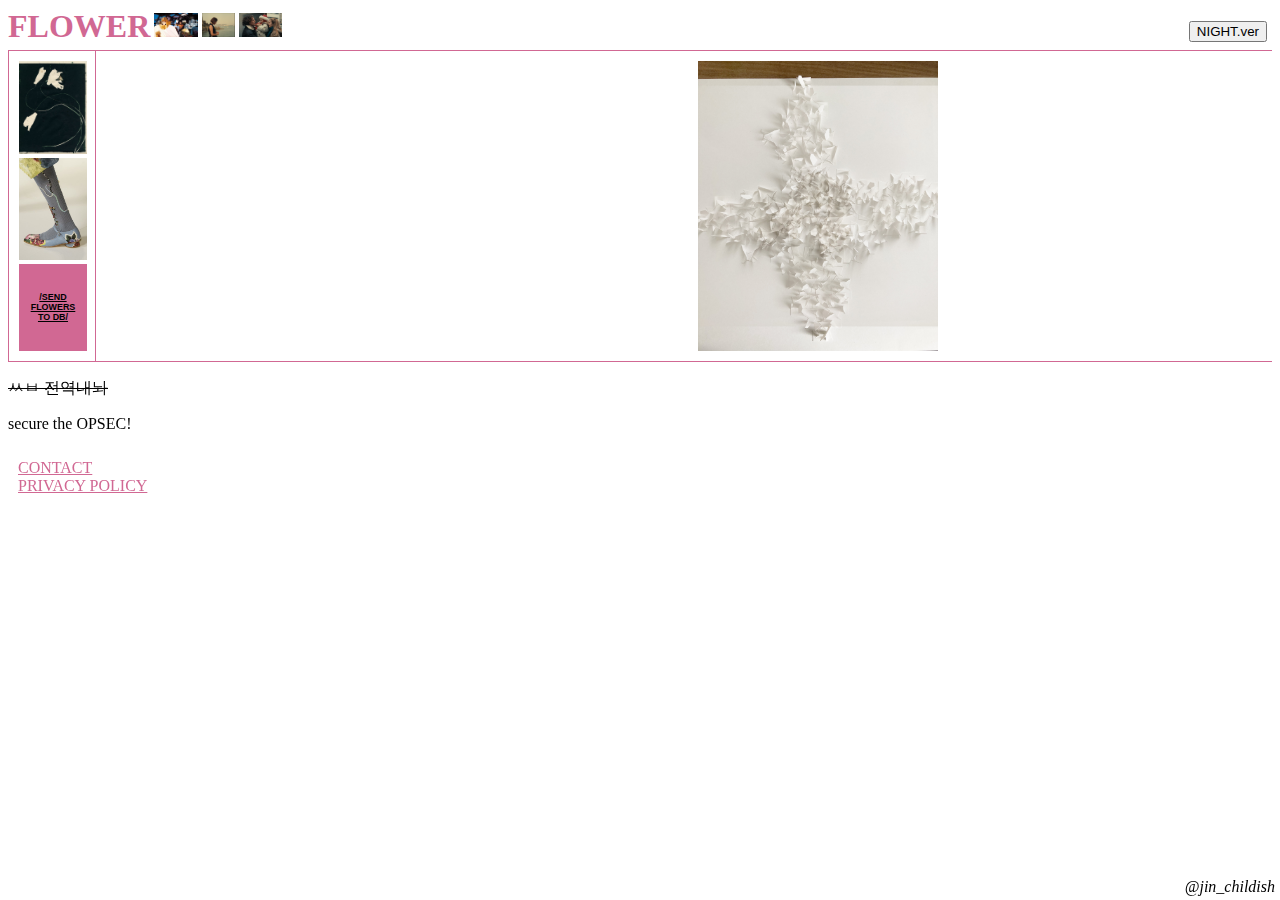
<file: index.html>
<!doctype html>
<html>
<head>
<meta charset="utf-8">
	<meta name="Description" content="HOME">
	<meta name="Keywords" content="FLOWER,ART,DESIGN,CLOTHING,IMAGES">
	<meta name="author" content="jin_childish">
	
<title>HOME</title>
<link rel="stylesheet" href="jin_childish.css">
<!-- 위 코드는 css를 연결하는 방법.
-->
<script src="NightDayMode.js"></script>
<script src="https://releases.jquery.com/git/jquery-git.js"></script>
</head>

<body>
	<header>
		<a href="index.html" title="/flou(ə)r/the seed-bearing part of a plant, consisting of reproductive organs (stamens and carpels) that are typically surrounded by a brightly colored corolla (petals) and a green calyx (sepals)." class="Home" target="_self">
			<h1><strong>FLOWER</strong></h1>	
		</a>
		<div class="Library">
		 	<a><img src="Nausicaä.jpg" height="24px" title="Nausicaä" alt="Nausicaä"></a>
			<a href=""><img src="mago.PNG" height="24px" title="Conte d'été - Éric Rohmer" alt="Conte d'été - Éric Rohmer" onMouseOver="document.querySelector('.Book_description').style.display = 'block';
						 document.querySelector('span.Book_description2').style.display = 'inline'"
		 	onMouseOut="document.querySelector('.Book_description').style.display = 'none';
						document.querySelector('span.Book_description2').style.display = 'none'"></a>
			<a href=""><img src="Conte d'hiver (1992) Éric Rohmer.jpg" height="24px" title="Conte d'hiver - Éric Rohmer" alt="Conte d'hiver - Éric Rohmer" 
			onMouseOver="document.querySelector('.Book_description').style.display = 'block';
			 			 document.querySelector('span.Book_description3').style.display = 'inline'" 
			onMouseOut="document.querySelector('.Book_description').style.display = 'none';
						document.querySelector('span.Book_description3').style.display = 'none'"></a>
		</div>
		<div class="Book_description">
			<span class="Book_description2">
			<h1>Conte d'été - Éric Rohmer</h1>
			<p>Shining as ocean glows in  the summer daylight, naturally, he got off a boat. Now he walks, carrying his guitar bag and a quite large size of backpack. Soon he arrived. Being in front of an outdoor gate, he took keys from a pocket or his panty, but he opens that door. Now he opens home door and he entered in home. Looking around, he slowly, but not very slowly, moves his steps upto stairs. He opens a door of a room and takes off his guitar case and backpack, and he walks around the room and once he saw outside through the window. Next day, he walks again. One day, he gets in restaurent and after he had some, one female server came to him and ask if he needs en caf&eacute;. But he said "non.".
			In another day with summer daylight, he walks along the beach. Suddenly, someone came to him and says hi. He ask her if she knows him or met him in the region called 'Renne'. She answered. "No, but yesterday, in the resataurent...". He now recognizes her. "I couldn't recognize you cause your hair soaked.." And she keeps sayin that "You must unrecognize me cause... "</p>
			</span>
			<span class="Book_description3">
			손은 키보드 위에서 천천히 긁어가며 미끄러질 뿐, 결국 맴도는 문장은, 토해내고 싶은 하나였다.
 			"난 친구가 없다." 그렇게 적고 서는, 계속 키보드랑 화면을 보면서 다시 긁어대다가는 손가락 옆을 
			손톱으로 튕구곤 한숨을 쉬었다. 잠깐씩 보이는 것은 어둡고 진한 곤색의 밤하늘 또는 검회색의 하늘을
			두고 세워진 아파트 아니면 대교에서 뛰어내리는 상상이었다.
			목은 따갑고 귀는 간지럽다. 인상을 쓰면서 "멍을 때린다면...좋겠지?" 할뿐 모습은 영락없이 똑같이 
			불만많은 모습을 하고 있었다.
			오늘은 분명 두 세달 전의 그 날처럼 새벽에 밖으로 나가 한숨쉬며 올림픽공원을 배회하고
			싶은 날이다...우울증 맞나..? 하는 생각이 지나가고 떠오른 것은 "아, 진짜 내 방 페인트칠 해야겠다."였다.
			하얗게 칠한 벽과 천장, 바닥과 새롭게 살짝 손본 가구가 들어가야만, 내가 통제할 수 있는 취향의 범위에
			도달할 수 있다는 생각이다. 
			어쩌다 이렇게 대놓고 써봤냐고 물어본다면, 갑작스럽지만 &#8249;에릭로메르 은밀한 개인주의자&#8250;를 읽다
			서론도 들어가기전에 결심했다고 말할 수 밖에 없다. 다시 그 책으로 돌아오니, 꽤나 소회하는 듯한 태도로
			고백한 이 상황이, 고전적인 감상을 가진 누군가에게는 아름답게 보일수도 있다는 희망이 든다. 
			그리고 누군가는 이 한쪽의 고백에서 어떤 아름다움을 발견할 수 있기를...조금 간절히 바라본다.
			</span>
		</div>
		<section class="DAY_OR_NIGHT">
			<input id="NIGHT" type="button" value="NIGHT.ver" onClick="nightDayShift(this);">
			<!--위 javascript에서 html element를 pick하는 다양한 방법을 음미하자.
			  조건문에서 if {A} 와 elst{B} 가 있다고 할 때 A와 B는 Branch가 다르다. 그래서 정의해야할 변수가 모두 필요하다면 이전 스크립트에서 정의를 해주던지, 아니면 둘 다에 적어주어야 한다.-->		
		</section>
		<cite class="jin_childish" onClick="alert('hi~~~~~~~~~~~~~~~~~~!!')">@jin_childish</cite>
	</header>
	
	<div id="GRID">
	<div class="nav1">
		<div class="nav">
		  <ol>
			<li class="nav1-1">
				<a href="GARDEN.html" target="_blank" title="GARDEN" class="GARDEN">
					<img src="1.jpg" alt="GARDEN" width="68px">
				</a>
			</li>
			<li class="nav1-1">
				<a href="PLANTING.html" target="_blank" title="PLANTING" class="PLANTING">
					<img src="6.jpg" alt="PLANTING" width="68px">
				</a>
			</li>
			<li class="nav1-1">	
			<a href="FLOWER_profile images.html" target="_blank">
				<button type="submit" title="DB" class="SEND_FLOWERS_TO_DB1 DB">
					<h6><u>/SEND FLOWERS TO DB/</u></h6>
				</button>
			</a>
			</li>
		  </ol>	
		</div>
	</div>
		<div class="NAV">
		  
			<div class="NAV1-1">
				<a href="GARDEN.html" target="_blank" title="GARDEN" class="GARDEN">
					<img src="1.jpg" alt="GARDEN" height="59px">
				</a>
			</div>
			<div class="NAV1-2">
				<a href="PLANTING.html" target="_blank" title="PLANTING" class="PLANTING">
					<img src="6.jpg" alt="PLANTING" height="59px">
				</a>
			</div>
			<div class="NAV1-3">	
			<a href="FLOWER_profile images.html" target="_blank">
				<button type="submit" title="DB" class="SEND_FLOWERS_TO_DB2 DB">
					<h6><u>/SEND FLOWERS TO DB/</u></h6>
				</button>
			</a>
			</div>
		  
		</div>
	<div class="VIDEO1">
		<iframe height="290px" width="286px" src="https://www.youtube.com/embed/0ZoSYsNADtY" title="YouTube video player" frameborder="0" allow="accelerometer; autoplay; clipboard-write; encrypted-media; gyroscope; picture-in-picture" allowfullscreen></iframe>
	</div>
	<div class="VIDEO2">
		<iframe height="290px" width="286px" src="https://www.youtube.com/embed/Kr-nvRoQGaE" title="YouTube video player" frameborder="0" allow="accelerometer; autoplay; clipboard-write; encrypted-media; gyroscope; picture-in-picture" allowfullscreen></iframe>
	</div>
	<div class="CROSS">
		<img src="27-2.jpg" height="290px" width="240px" alt="CROSS" usemap="#CROSS" id="CROSS">
		<map name="CROSS">
		<area class="crossvalue1" shape="rect" coords="0,0,100,125" alt="top-left" title="top-left" href="top_left.html" target="_blank" 
			  >
		<area class="crossvalue2" shape="rect" coords="140,0,240,125" alt="top-right" title="top-right" href="top_right.html" target="_blank"
			  >
		<area class="crossvalue3" shape="rect" coords="0,165,100,290" alt="bottom-left" title="bottom-left" href="bottom_left.html" target="_blank"
			  >
		<area class="crossvalue4" shape="rect" coords="140,165,240,290" alt="bottom-right" title="bottom-right" href="bottom_right.html" target="_blank" 
			  >
		<area class="crossvalue5" shape="circle" coords="120,145,20" alt="center" title="center" href="center.html" target="_blank" 
			  >
		</map>
		
	</div>
	<div class="CROSS_TO_SPACE">
		<div class="TOP">
			<div class="LEFT">
				<img src="white.jpg" height="145px" width="145px" alt="top-left" id="topleft" 
					 onMouseOver="this.src = '26-4-01.jpg'"
					 onMouseOut="displayWhite('#topleft')">
			</div>
			<div class="RIGHT">
				<img src="white.jpg" height="145px" width="145px" alt="top-right" id="topright" 
					 onMouseOver="this.src = '26-4-04.jpg'"
					 onMouseOut="displayWhite('#topright')">
			</div>
		</div>
		<div class="BOTTOM">
			<div class="LEFT">
				<img src="white.jpg" height="145px" width="145px" alt="bottom-left" id="bottomleft" 
					 onMouseOver="this.src = '26-4-02.jpg'"
					 onMouseOut="displayWhite('#bottomleft')">
			</div>
			<div class="RIGHT">
				<img src="white.jpg" height="145px" width="145px" alt="bottom-right" id="bottomright" 
					 onMouseOver="this.src = '26-4-03.jpg'"
					 onMouseOut="displayWhite('#bottomright');">		
			<strong></strong></div>
		</div>
			<script>
				function displayWhite(self) {document.querySelector(self).src = "white.jpg";};
			</script>
			<!-- script 태그를 이용하여 정의하는 걸 나중에 해도 정상작동한다. 이는 head 태그 안에서 js를 링크로 연결하지 않음으로써 정상작동하는 것으로 보인다. -->
	</div>	
	</div>
<article>
	
	<p style="text-decoration-line: line-through">
		ㅆㅂ 전역내놔
		<!--<input type="text" id="visitorsname">
			<input type="button" value="visitor's name" onClick="
				
				
				if (document.getElementById(visitor's name).length === 0) {}
													 
				else {visitors.push.(document.getElementById(visitorsname))}
		">-->
	</p>
	<p>
		secure the OPSEC&#33;
	</p>
	<!--
	<script>
		var i = 0 ;
		while( i < visitors.length ) {document.write( '<a href="https://www.FLOWER.com/'+visitors[i]+'">' + visitors[i] + '<br>');
					   i = i+1;}
	</script>
	-->
</article>
<footer>
	
	<ul>
		<li>
			<a href="https://www.instagram.com/jin_childish/" target="_blank" title="jin_childish_instagram"
			   style="text-decoration: underline;" class="CONTACT"><!-- html의 속성으로 작성된 것!-->
				CONTACT
			</a>
		</li>
		<li>
			<a href=""
			   style="text-decoration: underline;" class="PRIVACY POLICY"><!--html의 속성으로 작성된 것!-->
				PRIVACY POLICY
			</a>
		</li>
	</ul>
	<script>
	</script>
</footer>				
</body>
</html>
</file>
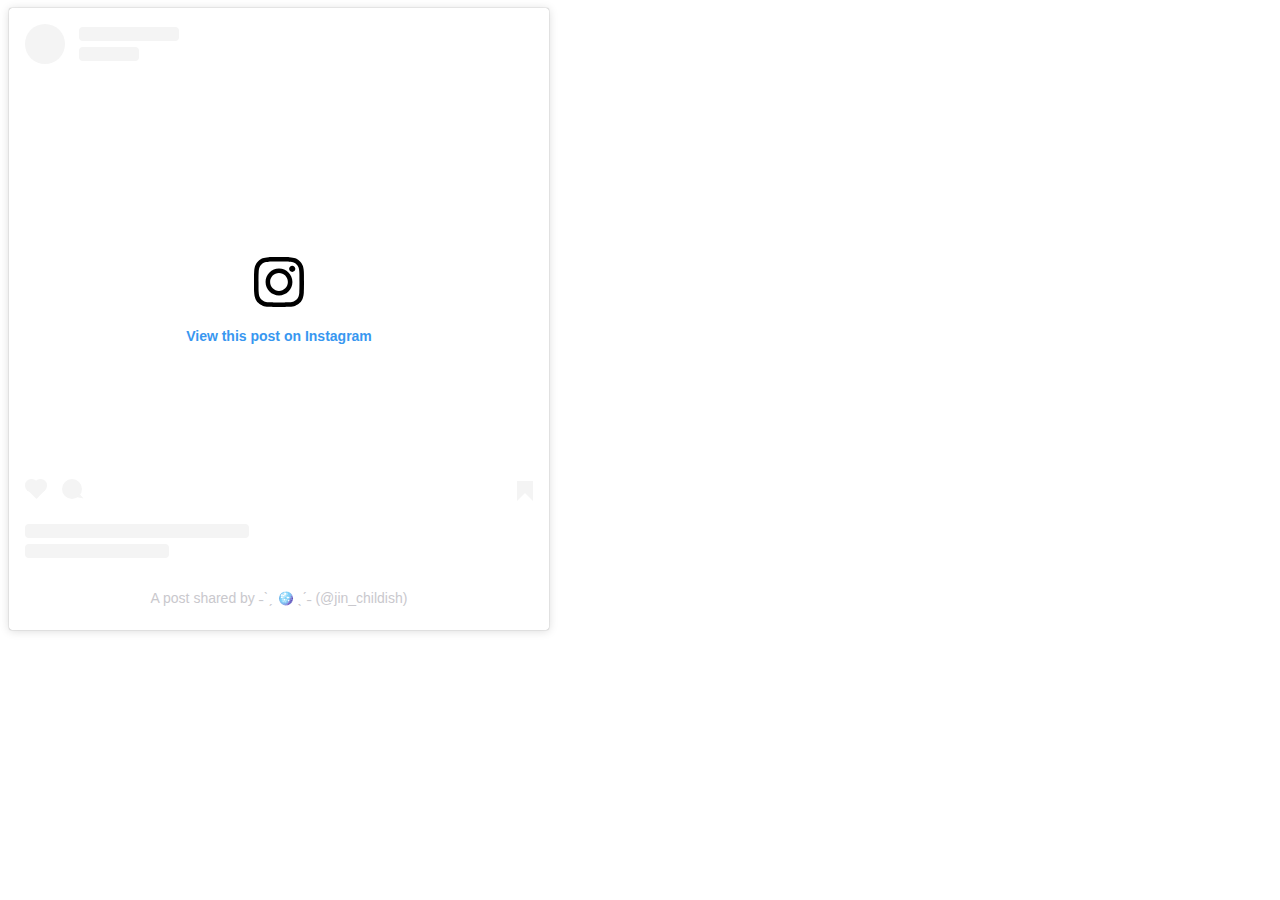
<file: center.html>
<!doctype html>
<html>
<head>
<meta charset="utf-8">
<title>center</title>
</head>

<body>
<blockquote class="instagram-media" data-instgrm-captioned data-instgrm-permalink="https://www.instagram.com/p/Chgk7d-O3Pe/?utm_source=ig_embed&amp;utm_campaign=loading" data-instgrm-version="14" style=" background:#FFF; border:0; border-radius:3px; box-shadow:0 0 1px 0 rgba(0,0,0,0.5),0 1px 10px 0 rgba(0,0,0,0.15); margin: 1px; max-width:540px; min-width:326px; padding:0; width:99.375%; width:-webkit-calc(100% - 2px); width:calc(100% - 2px);">
<div style="padding:16px;"> 
		<a href="https://www.instagram.com/p/Chgk7d-O3Pe/?utm_source=ig_embed&amp;utm_campaign=loading" style=" background:#FFFFFF; line-height:0; padding:0 0; text-align:center; text-decoration:none; width:100%;" target="_blank"> 
	<div style=" display: flex; flex-direction: row; align-items: center;"> 
		
		<div style="background-color: #F4F4F4; border-radius: 50%; flex-grow: 0; height: 40px; margin-right: 14px; width: 40px;">
		</div> 
		
		<div style="display: flex; flex-direction: column; flex-grow: 1; justify-content: center;"> 
			<div style=" background-color: #F4F4F4; border-radius: 4px; flex-grow: 0; height: 14px; margin-bottom: 6px; width: 100px;">
			</div> 
			<div style=" background-color: #F4F4F4; border-radius: 4px; flex-grow: 0; height: 14px; width: 60px;">
			</div>
		</div>
		
	</div>
		<div style="padding: 19% 0;">
		</div> 
	<div style="display:block; height:50px; margin:0 auto 12px; width:50px;">
		<svg width="50px" height="50px" viewBox="0 0 60 60" version="1.1" xmlns="https://www.w3.org/2000/svg" xmlns:xlink="https://www.w3.org/1999/xlink">		<g stroke="none" stroke-width="1" fill="none" fill-rule="evenodd">
				<g transform="translate(-511.000000, -20.000000)" fill="#000000">
					<g>
						<path d="M556.869,30.41 C554.814,30.41 553.148,32.076 553.148,34.131 C553.148,36.186 554.814,37.852 556.869,37.852 C558.924,37.852 560.59,36.186 560.59,34.131 C560.59,32.076 558.924,30.41 556.869,30.41 M541,60.657 C535.114,60.657 530.342,55.887 530.342,50 C530.342,44.114 535.114,39.342 541,39.342 C546.887,39.342 551.658,44.114 551.658,50 C551.658,55.887 546.887,60.657 541,60.657 M541,33.886 C532.1,33.886 524.886,41.1 524.886,50 C524.886,58.899 532.1,66.113 541,66.113 C549.9,66.113 557.115,58.899 557.115,50 C557.115,41.1 549.9,33.886 541,33.886 M565.378,62.101 C565.244,65.022 564.756,66.606 564.346,67.663 C563.803,69.06 563.154,70.057 562.106,71.106 C561.058,72.155 560.06,72.803 558.662,73.347 C557.607,73.757 556.021,74.244 553.102,74.378 C549.944,74.521 548.997,74.552 541,74.552 C533.003,74.552 532.056,74.521 528.898,74.378 C525.979,74.244 524.393,73.757 523.338,73.347 C521.94,72.803 520.942,72.155 519.894,71.106 C518.846,70.057 518.197,69.06 517.654,67.663 C517.244,66.606 516.755,65.022 516.623,62.101 C516.479,58.943 516.448,57.996 516.448,50 C516.448,42.003 516.479,41.056 516.623,37.899 C516.755,34.978 517.244,33.391 517.654,32.338 C518.197,30.938 518.846,29.942 519.894,28.894 C520.942,27.846 521.94,27.196 523.338,26.654 C524.393,26.244 525.979,25.756 528.898,25.623 C532.057,25.479 533.004,25.448 541,25.448 C548.997,25.448 549.943,25.479 553.102,25.623 C556.021,25.756 557.607,26.244 558.662,26.654 C560.06,27.196 561.058,27.846 562.106,28.894 C563.154,29.942 563.803,30.938 564.346,32.338 C564.756,33.391 565.244,34.978 565.378,37.899 C565.522,41.056 565.552,42.003 565.552,50 C565.552,57.996 565.522,58.943 565.378,62.101 M570.82,37.631 C570.674,34.438 570.167,32.258 569.425,30.349 C568.659,28.377 567.633,26.702 565.965,25.035 C564.297,23.368 562.623,22.342 560.652,21.575 C558.743,20.834 556.562,20.326 553.369,20.18 C550.169,20.033 549.148,20 541,20 C532.853,20 531.831,20.033 528.631,20.18 C525.438,20.326 523.257,20.834 521.349,21.575 C519.376,22.342 517.703,23.368 516.035,25.035 C514.368,26.702 513.342,28.377 512.574,30.349 C511.834,32.258 511.326,34.438 511.181,37.631 C511.035,40.831 511,41.851 511,50 C511,58.147 511.035,59.17 511.181,62.369 C511.326,65.562 511.834,67.743 512.574,69.651 C513.342,71.625 514.368,73.296 516.035,74.965 C517.703,76.634 519.376,77.658 521.349,78.425 C523.257,79.167 525.438,79.673 528.631,79.82 C531.831,79.965 532.853,80.001 541,80.001 C549.148,80.001 550.169,79.965 553.369,79.82 C556.562,79.673 558.743,79.167 560.652,78.425 C562.623,77.658 564.297,76.634 565.965,74.965 C567.633,73.296 568.659,71.625 569.425,69.651 C570.167,67.743 570.674,65.562 570.82,62.369 C570.966,59.17 571,58.147 571,50 C571,41.851 570.966,40.831 570.82,37.631">
						</path>
					</g>
				</g>
			</g>
		</svg>
	</div>
			<div style="padding-top: 8px;"> 
				<div style=" color:#3897f0; font-family:Arial,sans-serif; font-size:14px; font-style:normal; font-weight:550; line-height:18px;">View this post on Instagram
				</div>
			</div>
			<div style="padding: 12.5% 0;">
			</div> 
			<div style="display: flex; flex-direction: row; margin-bottom: 14px; align-items: center;">
				<div> 
					<div style="background-color: #F4F4F4; border-radius: 50%; height: 12.5px; width: 12.5px; transform: translateX(0px) translateY(7px);"></div> 
					<div style="background-color: #F4F4F4; height: 12.5px; transform: rotate(-45deg) translateX(3px) translateY(1px); width: 12.5px; flex-grow: 0; margin-right: 14px; margin-left: 2px;">
					</div> 
					<div style="background-color: #F4F4F4; border-radius: 50%; height: 12.5px; width: 12.5px; transform: translateX(9px) translateY(-18px);">
					</div>
				</div>
				<div style="margin-left: 8px;"> 
					<div style=" background-color: #F4F4F4; border-radius: 50%; flex-grow: 0; height: 20px; width: 20px;">
					</div> 
					<div style=" width: 0; height: 0; border-top: 2px solid transparent; border-left: 6px solid #f4f4f4; border-bottom: 2px solid transparent; transform: translateX(16px) translateY(-4px) rotate(30deg)">
					</div>
				</div>
				<div style="margin-left: auto;"> 
					<div style=" width: 0px; border-top: 8px solid #F4F4F4; border-right: 8px solid transparent; transform: translateY(16px);">
					</div> 
					<div style=" background-color: #F4F4F4; flex-grow: 0; height: 12px; width: 16px; transform: translateY(-4px);">
					</div> 
					<div style=" width: 0; height: 0; border-top: 8px solid #F4F4F4; border-left: 8px solid transparent; transform: translateY(-4px) translateX(8px);">
					</div>
				</div>
			</div> 
			<div style="display: flex; flex-direction: column; flex-grow: 1; justify-content: center; margin-bottom: 24px;"> 
				<div style=" background-color: #F4F4F4; border-radius: 4px; flex-grow: 0; height: 14px; margin-bottom: 6px; width: 224px;">
				</div> 
				<div style=" background-color: #F4F4F4; border-radius: 4px; flex-grow: 0; height: 14px; width: 144px;">
				</div>
			</div>
	</a>
	<p style=" color:#c9c8cd; font-family:Arial,sans-serif; font-size:14px; line-height:17px; margin-bottom:0; margin-top:8px; overflow:hidden; padding:8px 0 7px; text-align:center; text-overflow:ellipsis; white-space:nowrap;">
		<a href="https://www.instagram.com/p/Chgk7d-O3Pe/?utm_source=ig_embed&amp;utm_campaign=loading" style=" color:#c9c8cd; font-family:Arial,sans-serif; font-size:14px; font-style:normal; font-weight:normal; line-height:17px; text-decoration:none;" target="_blank">A post shared by ˗ˋˏ 🪩 ˎˊ˗ (@jin_childish)
		</a>
	</p>
</div></blockquote> <script async src="//www.instagram.com/embed.js"></script>
</body>
</html>
</file>
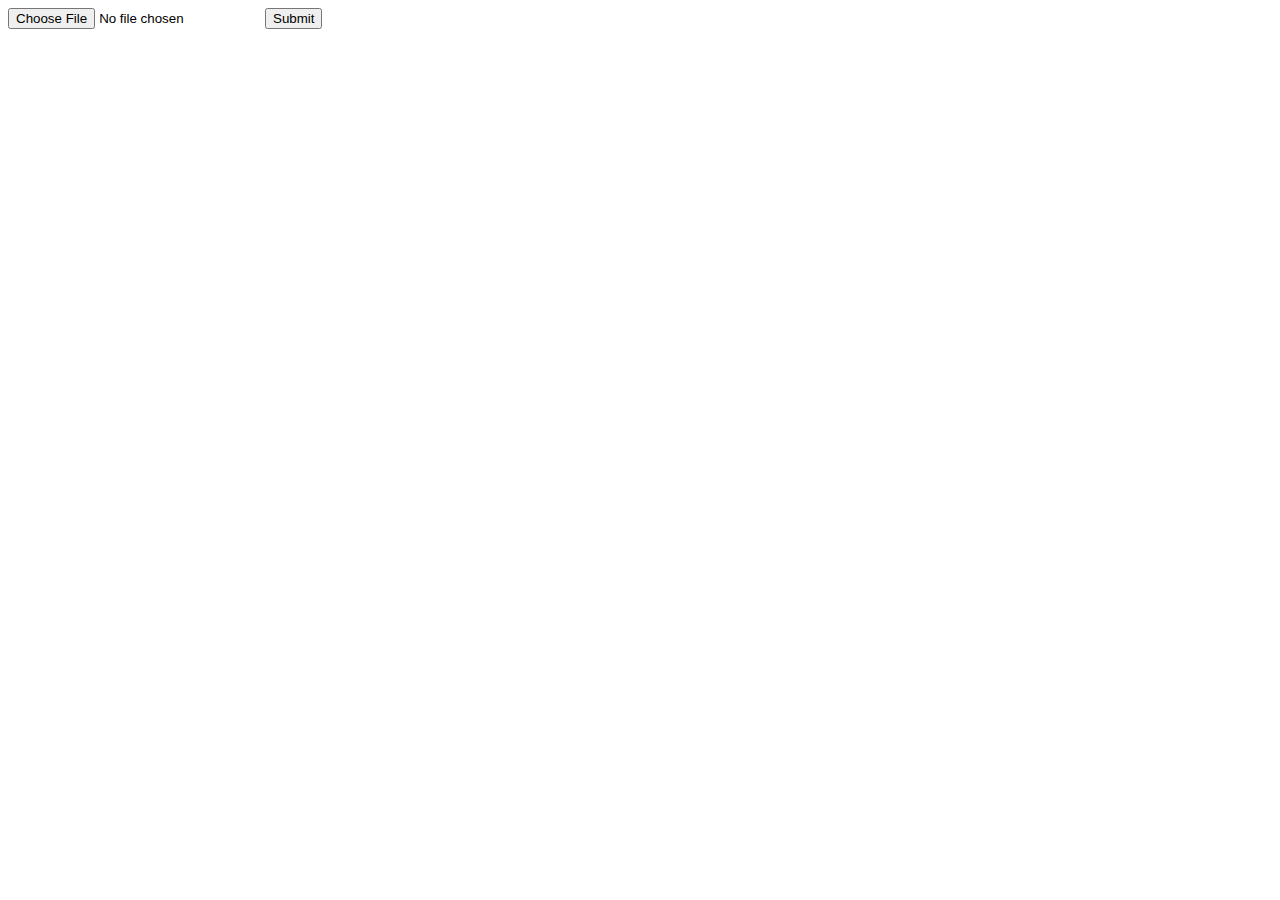
<file: FLOWER_profile images.html>
<!doctype html>
<html>
<head>
<meta charset="utf-8">
<title>FLOWER_profile images</title>
</head>

<body>
	
	
	<form action="images_jin_childish/" method="post" enctype="multipart/form-data">
		<input type="file" name="profile">
		<input type="submit">
	</form>
	
	
	
	
</body>
</html>
</file>
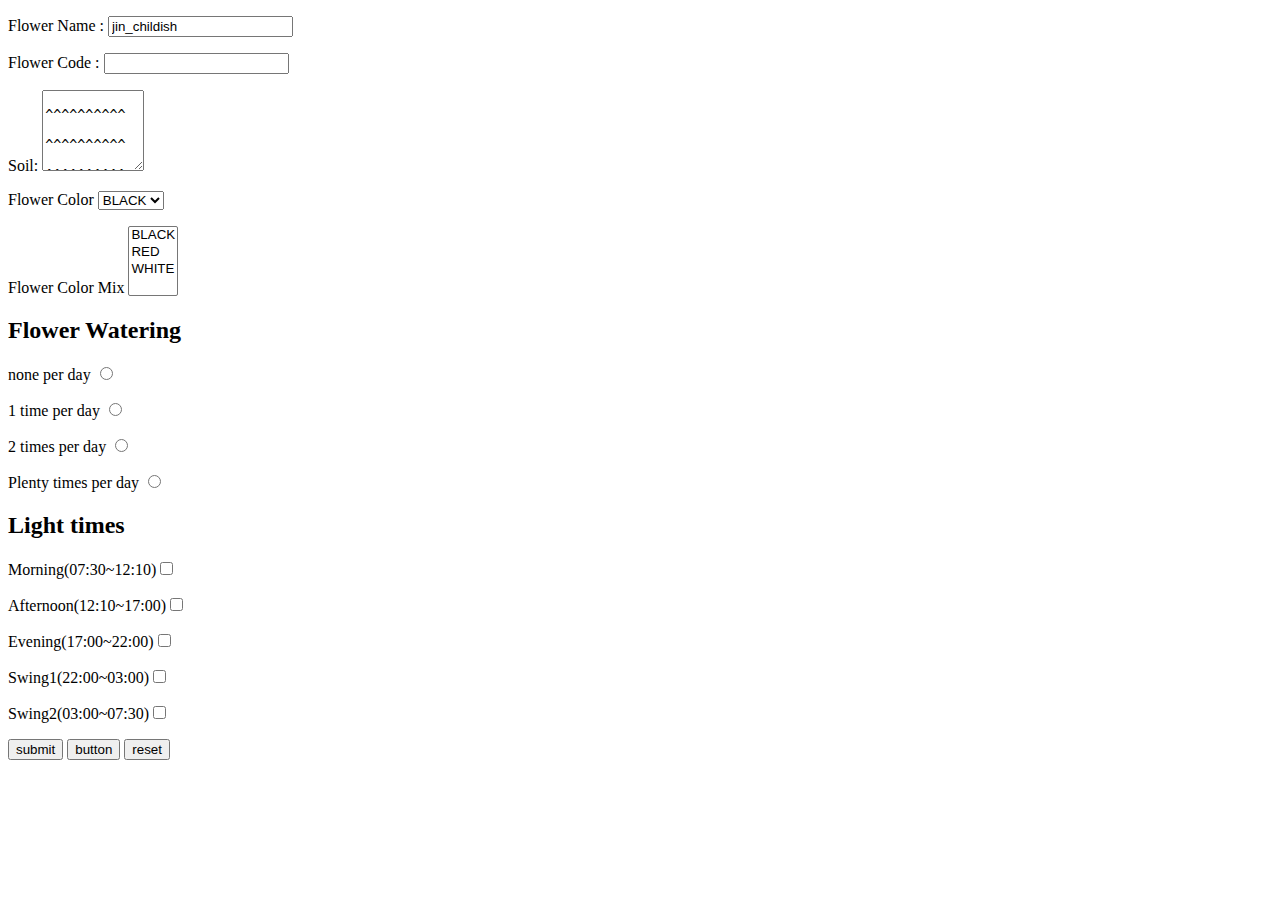
<file: MAKE A FLOWER.html>
<!doctype html>
<html>
<head>
	
	<meta charset="utf-8">
	<meta name="Description" content="ID GENERATING">
	<meta name="Keywords" content="FLOWER,ART,DESIGN,CLOTHING,IMAGES">
	<meta name="author" content="jin_childish">
	
<title>MAKE A FLOWER</title>
</head>

<body>
	
	<form action="" method="get">
					<p>
						<label>Flower Name : 
						<input id="ID_txt" type="text" name="ID" value="jin_childish">
						</label>
					</p>
					<p>
						<label>Flower Code : 
						<input id="password" type="password" name="PWD">
						</label>
					</p>
					<p>
						<label>Soil: 
						<textarea  cols="10" rows="5" name="soil condition">
													 &#94;&#94;&#94;&#94;&#94;&#94;&#94;&#94;&#94;&#94;
													 &#94;&#94;&#94;&#94;&#94;&#94;&#94;&#94;&#94;&#94;
													 &#94;&#94;&#94;&#94;&#94;&#94;&#94;&#94;&#94;&#94;
								    				 &#94;&#94;&#94;&#94;&#94;&#94;&#94;&#94;&#94;&#94;
													 &#94;&#94;&#94;&#94;&#94;&#94;&#94;&#94;&#94;&#94;
						
						</textarea>
						</label>
					</p>
					<p>
					Flower Color
					<select name="Color">
						<option value="BLACK">BLACK</option>
						<option value="RED">RED</option>
						<option value="WHITE">WHITE</option>
					</select>
					</p>
					<p>
					Flower Color Mix
					<select name="Color" multiple>
						<option value="BLACK">BLACK</option>
						<option value="RED">RED</option>
						<option value="WHITE">WHITE</option>
					</select>
					</p>
				<h2>Flower Watering</h2>
		
				<p>
					<label>none per day
					<input type="radio" name="WATER AMOUNT" value="none">
					</label>
				</p>
				<p>
					<label for="1timeperday">1 time per day</label>
					<input id="1timeperday" type="radio" name="WATER AMOUNT" value="1 time">
				</p>
				<p>
					<label>2 times per day
					<input type="radio" name="WATER AMOUNT" value="plenty times">
					</label>
				</p>
				<p>
					<label for="plentytimesperday">Plenty times per day</label>
					<input id="plentytimesperday" type="radio" name="WATER AMOUNT">
				</p>
					
				<h2>Light times</h2>
		
				<p>
					<label>
						Morning&#40;07&#58;30&#126;12&#58;10&#41;<input type="checkbox" name="Light times 1" value="07:30~12:10">
					</label>
				</p>
				<p>
					<label>
						Afternoon&#40;12&#58;10&#126;17&#58;00&#41;<input type="checkbox" name="Light times 2" value="12:10~17:00">
					</label>
				</p>
				<p>
					<label>
						Evening&#40;17&#58;00&#126;22&#58;00&#41;<input type="checkbox" name="Light times 3" value="17:00~22:00">
					</label>
				</p>
				<p>
					<label>
					Swing1&#40;22&#58;00&#126;03&#58;00&#41;<input type="checkbox" name="Light times 4" value="22:00~03:00">
					</label>
				</p>
				<p>
					<label>
					Swing2&#40;03&#58;00&#126;07&#58;30&#41;<input type="checkbox" name="Light times 5" value="03:00~22:00">
					</label>
				</p>
					
		
				<input type="hidden" name="hidden flower" value="jin_childish">
		
	<input type="submit" value="submit">
	<input type="button" value="button">
	<input type="reset" value="reset">
	</form>
	
</body>
</html>
</file>
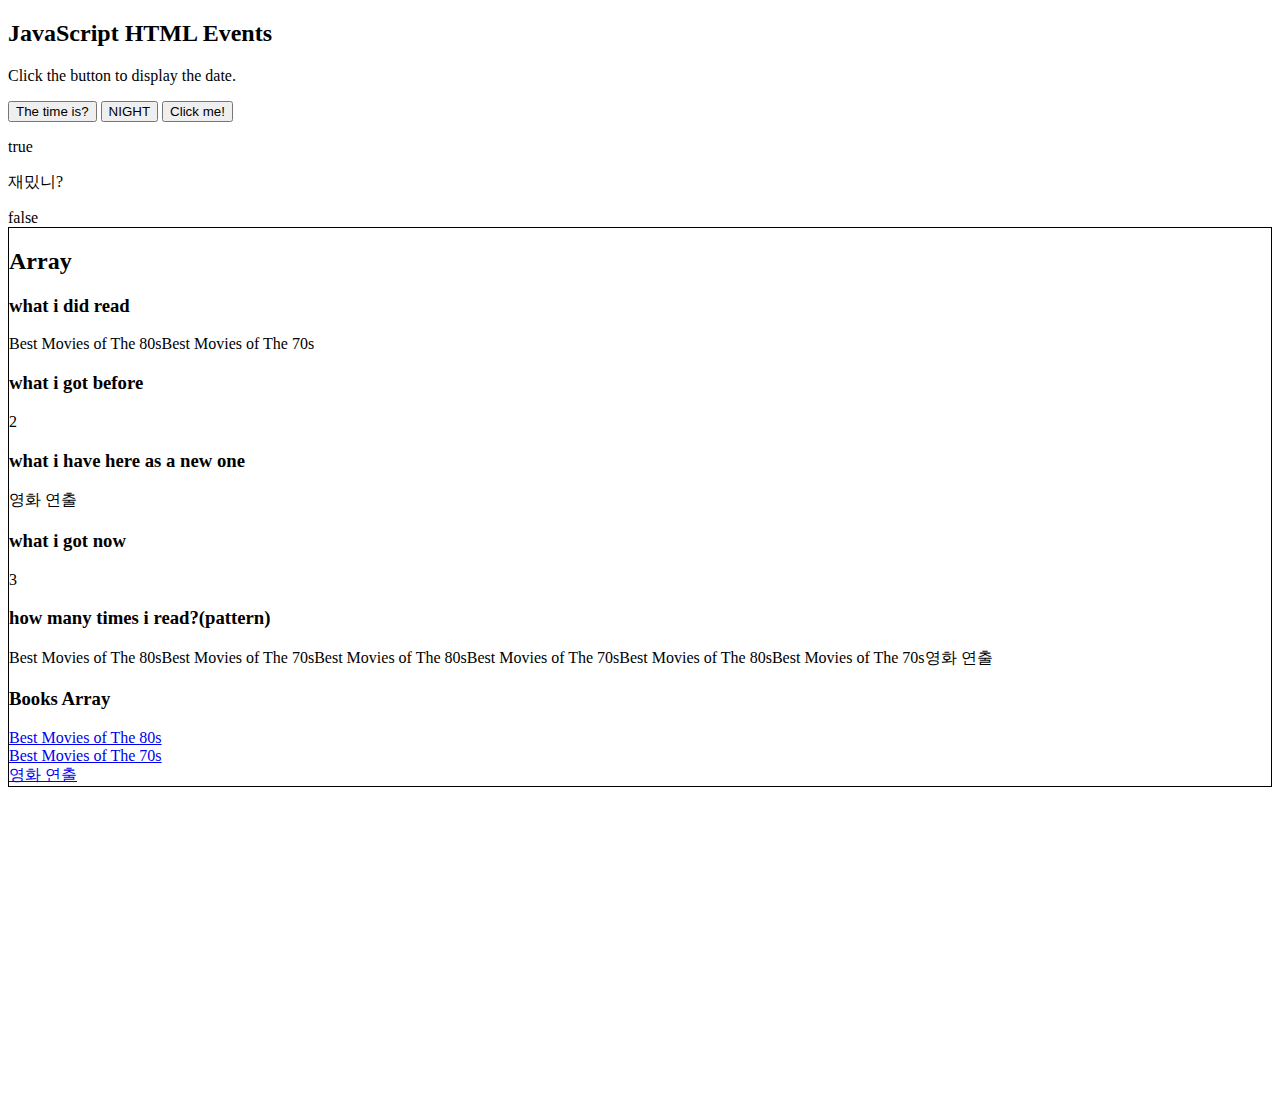
<file: test-javascript.html>
<!doctype html>
<html>
<body>

<h2>JavaScript HTML Events</h2>
<p>Click the button to display the date.</p>

<button onclick="displayDate()">The time is?</button>
<input type="button" id="Day_or_Night" value="NIGHT" onClick="
	if(this.value === 'NIGHT') {document.querySelector('body').style.backgroundColor = 'black';
	document.querySelector('body').style.color = 'white';
	document.querySelector('#Day_or_Night').value = 'DAY';}
															  
	else {document.querySelector('body').style.backgroundColor = 'white';
	document.querySelector('body').style.color = 'black';
	this.value = 'NIGHT';}">
<button onClick="meme();">Click me!</button>
	<!--<script> 
		var i = 0;
		while(i < document.querySelectorAll('div').length)
		{document.querySelectorAll('div')[i].style.borderColor = "white";
		i = i + 1;} 
	</script>
	--> <!-- 위 스크립트에서 왜 querySelectorAll 자체는 문제없지만 반복문 사용시에 기능을 못하는지 모르겠다.... -->
<p id="demo"></p>
<script>
function displayDate() {document.getElementById("demo").innerHTML = Date();}
document.write('man'==='man')
document.write('<br>')
document.write('<p>'+'재밌니?'+'</p>')
document.write('woman'==='man')
</script>
<div style="display: block ; border: solid black 1px;">
<h2>Array</h2>
		<script>
		var books = ["Best Movies of The 80s","Best Movies of The 70s"]
		</script>	
<h3>what i did read</h3>
	<script>
	document.write(books[0]);
	document.write(books[1]);
	</script>
<h3>what i got before</h3>
	<script>
	document.write(books.length);
	</script>
<h3>what i have here as a new one</h3>
	<script>
	document.write('영화 연출')
	books.push('영화 연출');
	</script>
<h3>what i got now</h3>
	<script>
	document.write(books.length);
	</script>
<h3>how many times i read?(pattern)</h3>
	<script>
	var i = 0
	while(i < 3){
		  document.write('Best Movies of The 80s');
		  document.write('Best Movies of The 70s');
		  i = i + 1;
		   }
	document.write(books[2])	  
	</script>
<h3>Books Array</h3>
<script>
	var i = 0
	while(i < books.length){		
		document.write('<li>'+'<a href="'+books[i]+'.html">'+books[i]+'</a>'+'</li>');
		i = i + 1;
	}	
</script>
</div>
<iframe width="560" height="315" src="https://www.youtube.com/embed/tGsKzZtRwxw" title="YouTube video player" frameborder="0" allow="accelerometer; autoplay; clipboard-write; encrypted-media; gyroscope; picture-in-picture" allowfullscreen></iframe>
</body>
</html>
</file>
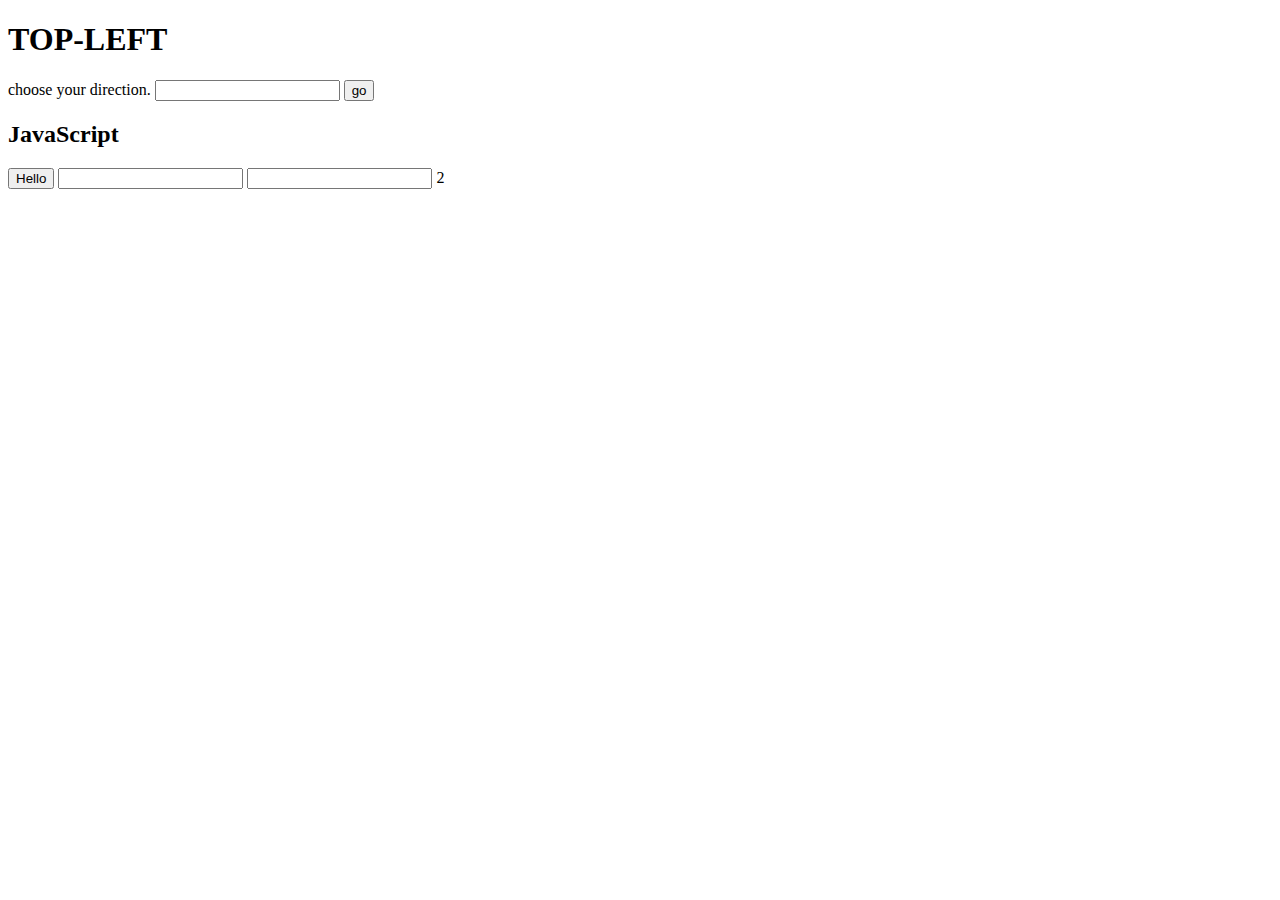
<file: top_left.html>
<!doctype html>
<html>
<head>
<meta charset="utf-8">
<title>top-left</title>
</head>

<body>
	
	<header>
				<h1>TOP-LEFT</h1>
	</header>
	
	<div>
		<form action="top_right.html" method="get">
			<label>choose your direction.</label>
				<input list="directions">
					<datalist id="directions">
						<option value="top-left"></option>
						<option value="top-right"></option>
						<option value="center"></option>
						<option value="bottom-left"></option>
						<option value="bottom-right"></option>
					</datalist>
				<input type="submit" value="go">
		</form>
	</div>
	<div>
		<h2>JavaScript</h2>
		<input type="button" value="Hello" onClick="alert('Hello')"><!--이렇게 웹 브라우저 위에서 일어나는 사건 ex. 클릭 시 를 event라 할 수 있다. 예를들어 클릭(onclick), 키를 눌렀을때(keydown), 내용이 변했을때(onchange).-->
		<input type="text" onChange="alert('changed')">
		<input type="text" onKeyPress="alert('welcome')">
		<script>
				document.write(1+1);
		</script>
	</div>
	
	
	
</body>
</html>
</file>
<file: jin_childish.css>
@charset "utf-8";
/* CSS Document */

header{
	position: relative;
	border-bottom: 1px #D16893 solid;
}
.Home{
	display: inline-block;
	width: 142px;
}

.DAY_OR_NIGHT{
	position: absolute;
	bottom: 8.5px;
	right: 5px;
}
.jin_childish{
	text-decoration: none;
	position:fixed;
	right: 5px;
	bottom: 4px;
	color: black;
	font-size: 1em;
	border-bottom: none;
}
.Library{
	display: inline-block;
	height: 37px;
	
}
span.Book_description2{
	display: none;
}
span.Book_description3{
	display: none;
}
div.Book_description{
	display: none;
	position: fixed;
	width: 600px;
	height:300px;
	bottom: 50%;
	top: 50%;
	left: 50%;
	right: 50%;
	background-color: aliceblue;
	transform: translate(-50%,-50%);
}
#GRID{
	display:grid;
	grid-template-columns: 88px 296px 296px 250px 310px;
	border-bottom: 1px #D16893 solid;
	position:static;
}
.SEND_FLOWERS_TO_DB1{
	margin: 0px;
	border: 0px;
	height: 87px;
}
.SEND_FLOWERS_TO_DB2{
	margin: 0px;
	border: 0px;
	padding-top: 0px;
	padding-bottom: 0px;
	height: 59px;
	width: 184px;
}
.DB{
	background-color: #D16893;
}
img.menu {
	resize:vertical;
	
	
}
h1{
	font-size: 2em;
	text-align: left;
	margin: 0;
	
}
.nav1{
	border-right: 1px #D16893 solid;
	border-left: 1px #D16893 solid;
}


@media(min-width:700px)
{
	.NAV{
		display:none;
	}
}
ol{
	list-style: none;
	width: 68px;
	margin: 0;
	padding: 10px;
	}	

li {
	align-content: center;
	
	
}
.VIDEO1{
	padding: 10px;
	padding-right: 0px;
	width: 286px;
	height: 290px;
}
.VIDEO2{
	padding: 10px;
	padding-right: 0px;
	width: 286px;
	height: 290px;
}
.CROSS{
	padding: 10px;
	padding-right: 0px;
	height: 290px;
	width: 240px;
}
.CROSS_TO_SPACE{
	padding: 10px;
	width: 290px;
	height: 290px;
	display: grid;
	grid-template-rows: 145px 145px;
}
.TOP{
	display: grid;
	grid-template-columns: 145px 145px;
	
}
.BOTTOM{
	display: grid;
	grid-template-columns: 145px 145px;
}
footer {
	
}
a {
	color:#D16893;
	text-decoration: none;
	
}
ul {
	list-style: none;
	padding:10px;
	
}
@media(max-width : 700px )
{
	#GRID{
		display: block;
	}
	.nav{
		display: none;
	}
	.NAV{
		display: grid;
		grid-template-columns: 43px 49px 194px;
		border-bottom: 1px #D16893 solid;
		margin-left: 10px;
	}
	.NAV1-1{
		width: 43px;
		margin-top: 10px;
	}
	.NAV1-2{
		width: 39px;
		margin-top: 10px;
		margin-left: 10px;
	}
	.NAV1-3{
		width: 184px;
		margin-top: 10px;
		margin-left: 10px;
		padding-bottom: 10px;
	}
	.VIDEO2{
		margin-left: 0px;
	}
}
</file>
